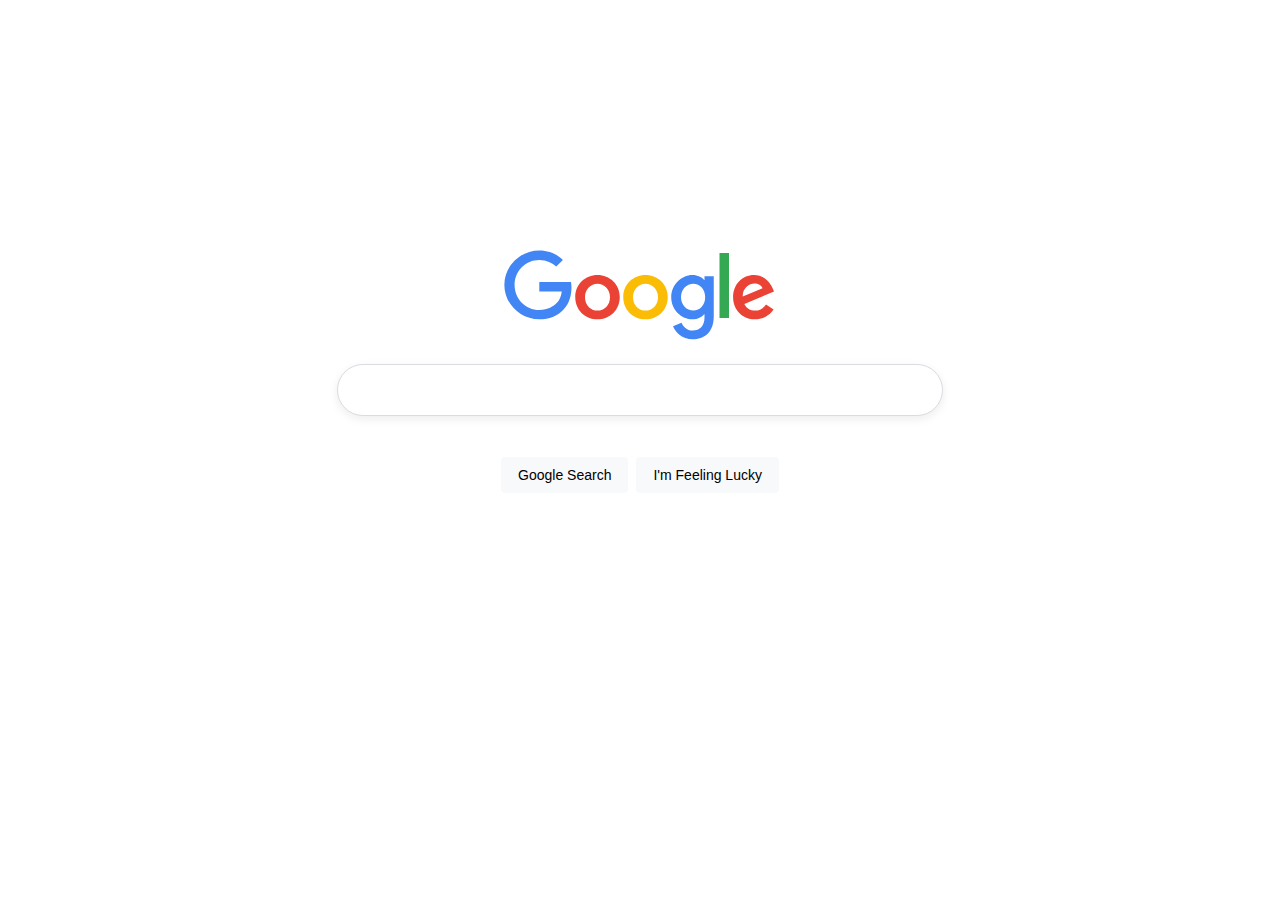
<file: 3-google/index.html>
<!DOCTYPE html>
<html lang="en">
<head>
    <meta charset="UTF-8">
    <meta name="viewport" content="width=device-width, initial-scale=1.0">
    <title>Google</title>
    <link rel="stylesheet" href="style.css">
</head>
<body>
    <div class="main">
        <div class="google-main-image">
            <svg class="lnXdpd" aria-label="Google" height="92" role="img" viewBox="0 0 272 92" width="272" xmlns="http://www.w3.org/2000/svg"><path d="M115.75 47.18c0 12.77-9.99 22.18-22.25 22.18s-22.25-9.41-22.25-22.18C71.25 34.32 81.24 25 93.5 25s22.25 9.32 22.25 22.18zm-9.74 0c0-7.98-5.79-13.44-12.51-13.44S80.99 39.2 80.99 47.18c0 7.9 5.79 13.44 12.51 13.44s12.51-5.55 12.51-13.44z" fill="#EA4335"></path><path d="M163.75 47.18c0 12.77-9.99 22.18-22.25 22.18s-22.25-9.41-22.25-22.18c0-12.85 9.99-22.18 22.25-22.18s22.25 9.32 22.25 22.18zm-9.74 0c0-7.98-5.79-13.44-12.51-13.44s-12.51 5.46-12.51 13.44c0 7.9 5.79 13.44 12.51 13.44s12.51-5.55 12.51-13.44z" fill="#FBBC05"></path><path d="M209.75 26.34v39.82c0 16.38-9.66 23.07-21.08 23.07-10.75 0-17.22-7.19-19.66-13.07l8.48-3.53c1.51 3.61 5.21 7.87 11.17 7.87 7.31 0 11.84-4.51 11.84-13v-3.19h-.34c-2.18 2.69-6.38 5.04-11.68 5.04-11.09 0-21.25-9.66-21.25-22.09 0-12.52 10.16-22.26 21.25-22.26 5.29 0 9.49 2.35 11.68 4.96h.34v-3.61h9.25zm-8.56 20.92c0-7.81-5.21-13.52-11.84-13.52-6.72 0-12.35 5.71-12.35 13.52 0 7.73 5.63 13.36 12.35 13.36 6.63 0 11.84-5.63 11.84-13.36z" fill="#4285F4"></path><path d="M225 3v65h-9.5V3h9.5z" fill="#34A853"></path><path d="M262.02 54.48l7.56 5.04c-2.44 3.61-8.32 9.83-18.48 9.83-12.6 0-22.01-9.74-22.01-22.18 0-13.19 9.49-22.18 20.92-22.18 11.51 0 17.14 9.16 18.98 14.11l1.01 2.52-29.65 12.28c2.27 4.45 5.8 6.72 10.75 6.72 4.96 0 8.4-2.44 10.92-6.14zm-23.27-7.98l19.82-8.23c-1.09-2.77-4.37-4.7-8.23-4.7-4.95 0-11.84 4.37-11.59 12.93z" fill="#EA4335"></path><path d="M35.29 41.41V32H67c.31 1.64.47 3.58.47 5.68 0 7.06-1.93 15.79-8.15 22.01-6.05 6.3-13.78 9.66-24.02 9.66C16.32 69.35.36 53.89.36 34.91.36 15.93 16.32.47 35.3.47c10.5 0 17.98 4.12 23.6 9.49l-6.64 6.64c-4.03-3.78-9.49-6.72-16.97-6.72-13.86 0-24.7 11.17-24.7 25.03 0 13.86 10.84 25.03 24.7 25.03 8.99 0 14.11-3.61 17.39-6.89 2.66-2.66 4.41-6.46 5.1-11.65l-22.49.01z" fill="#4285F4"></path></svg>
        </div>
        <div class="search-box">
            <input type="text">
        </div>
        <div class="google-buttons">
            <button>Google Search</button>
            <button>I'm Feeling Lucky</button>
        </div>
    </div>
</body>
</html>
</file>
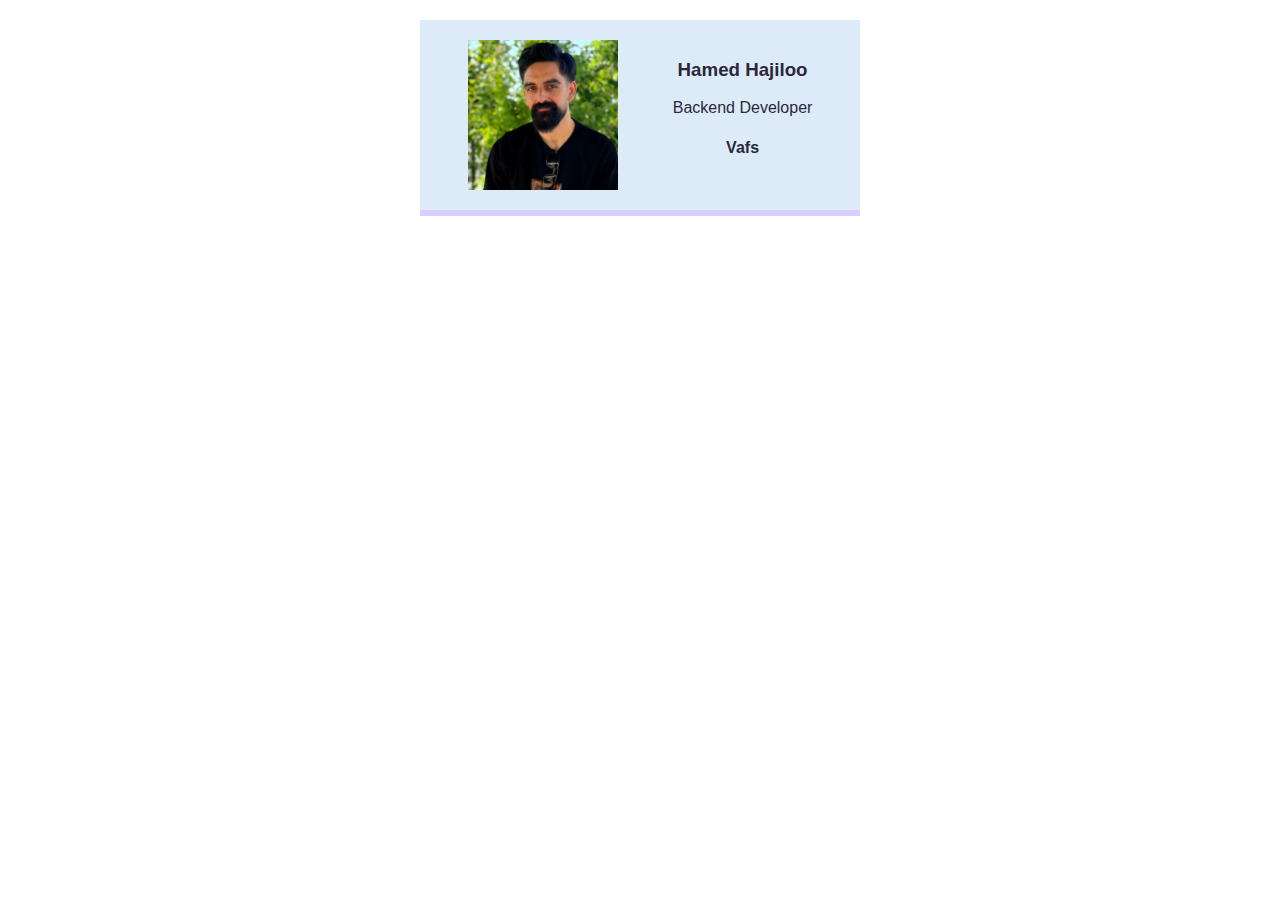
<file: 4-business-crad/index.html>
<!DOCTYPE html>
<html lang="en">

<head>
    <meta charset="UTF-8">
    <meta name="viewport" content="width=device-width, initial-scale=1.0">
    <title>Hamed</title>

    <link rel="stylesheet" href="style.css">
</head>

<body>
    <div class="card">
        <img class="avatar" src="1.jpg" alt="hamed's avatar">
        <div class="content">
            <h3>Hamed Hajiloo</h3>
            <p>Backend Developer</p>
            <h4>Vafs</h4>
        </div>
    </div>
</body>

</html>
</file>
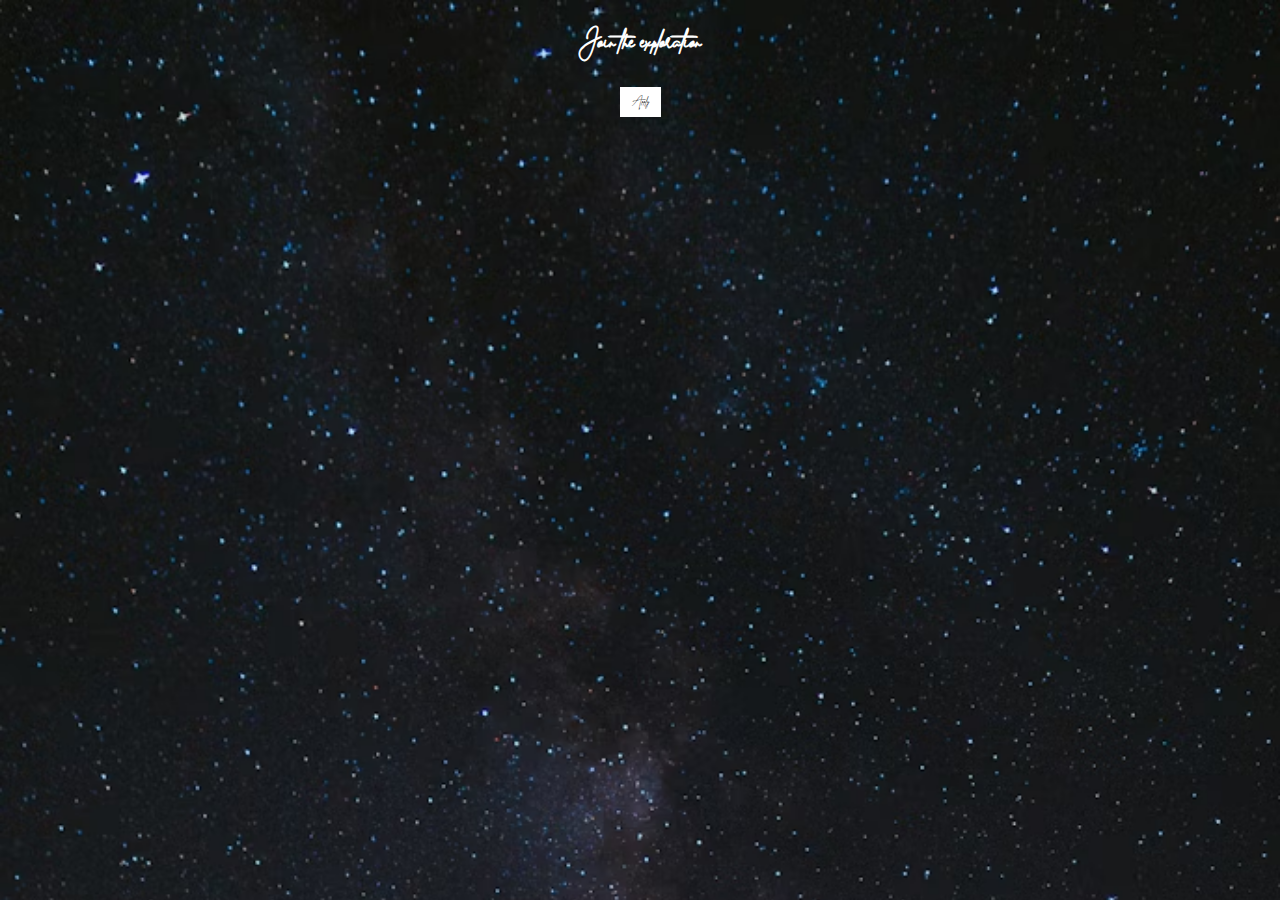
<file: 5-space-exploration/index.html>
<!DOCTYPE html>
<html lang="en">

<head>
    <meta charset="UTF-8">
    <meta name="viewport" content="width=device-width, initial-scale=1.0">
    <title>Space Exploration</title>
    <link rel="preconnect" href="https://fonts.googleapis.com">
    <link rel="preconnect" href="https://fonts.gstatic.com" crossorigin>
    <link href="https://fonts.googleapis.com/css2?family=Orbitron:wght@400;800&display=swap" rel="stylesheet">
    <link rel="stylesheet" href="style.css">
</head>

<body>
    <div class="container">
        <h1>Join the exploration</h1>
        <button>Apply</button>
    </div>
</body>

</html>
</file>
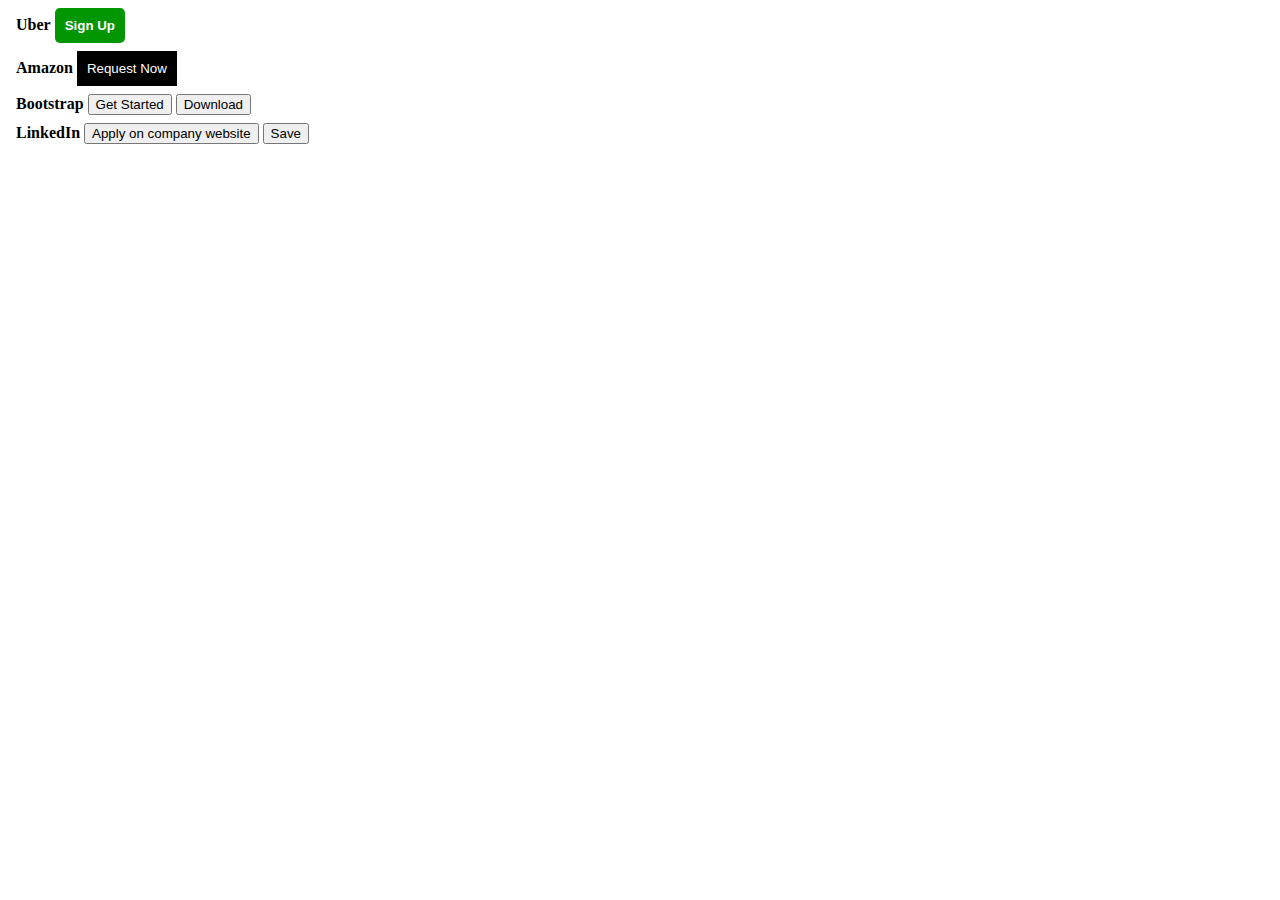
<file: sample2/ex1.html>
<!DOCTYPE html>
<html lang="en">

<head>
    <meta charset="UTF-8">
    <meta name="viewport" content="width=device-width, initial-scale=1.0">
    <title>Document</title>
    <style>
        div {
            margin: 8px;
        }

        span {
            font-weight: bold;
        }

        .sign-up-button {
            background-color: rgb(2, 150, 2);
            color: white;
            padding: 10px;
            font-weight: bold;
            border-radius: 5px;
            border: 0 solid;
        }

        .sign-up-button:hover {
            background-color: white;
            color: rgb(2, 150, 2);
            cursor: pointer;
            transition: all 0.2s;
            border: solid 1px rgb(2, 150, 2);
            box-shadow: 5px 5px 10px rgba(0, 0, 0, 0.2);
        }

        .request-button {
            background-color: rgb(0, 0, 0);
            color: white;
            padding: 10px;
            border: 0 solid;
        }
    </style>
</head>

<body>
    <div>
        <span>Uber</span>
        <button class="sign-up-button">Sign Up</button>
    </div>
    <div>
        <span>Amazon</span>
        <button class="request-button">Request Now</button>
    </div>
    <div>
        <span>Bootstrap</span>
        <button>Get Started</button>
        <button>Download</button>
    </div>
    <div>
        <span>LinkedIn</span>
        <button>Apply on company website</button>
        <button>Save</button>
    </div>
</body>

</html>
</file>
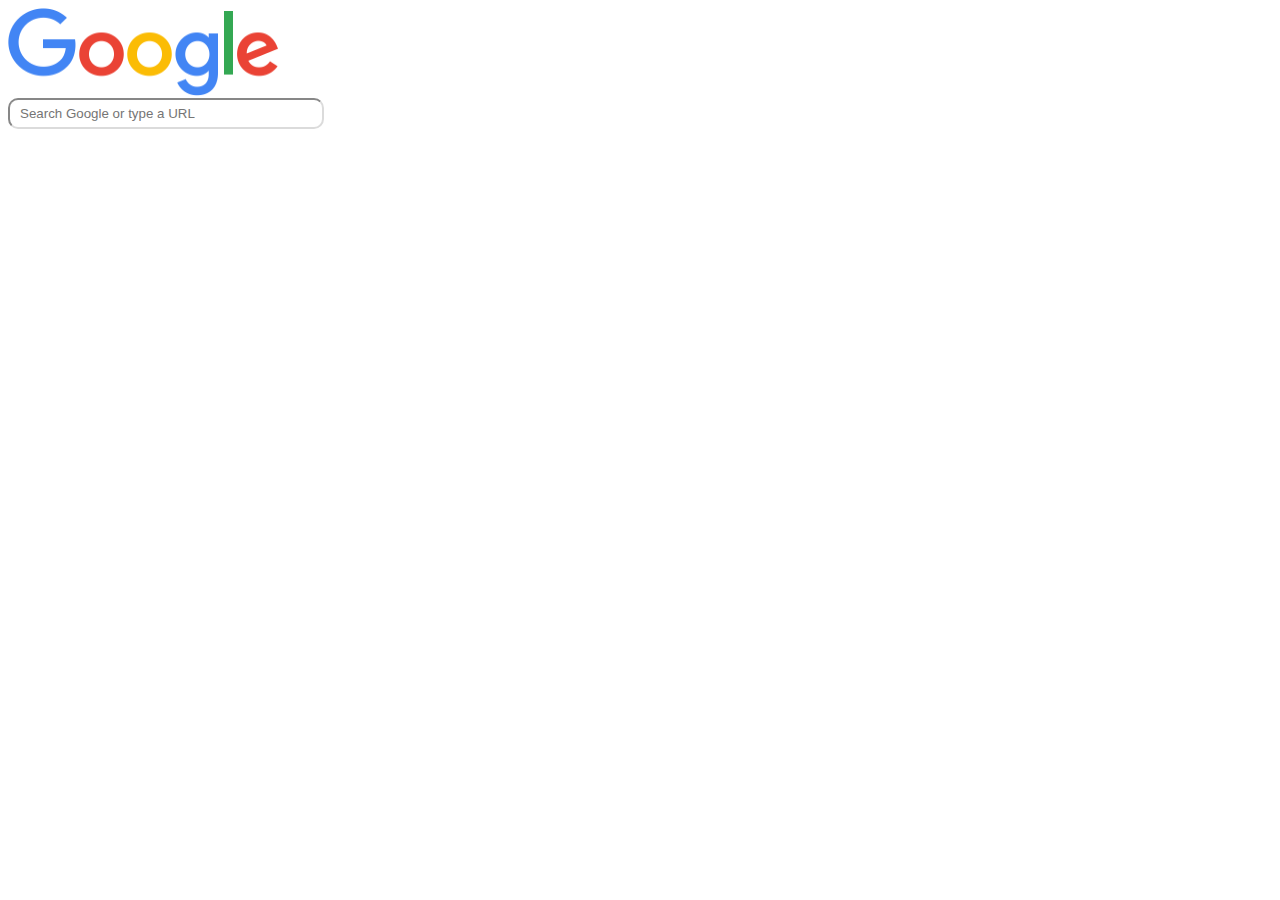
<file: sample2/ex2.html>
<!DOCTYPE html>
<html lang="en">
<head>
    <meta charset="UTF-8">
    <meta name="viewport" content="width=device-width, initial-scale=1.0">
    <title>Document</title>
    <style>
        img{
            width: 272px;
            height: 90px;
            display: block;
        }

        input{
            width: 300px;
            border-radius: 10px;
            border-color: rgb(219, 219, 219);
            border-width: 1;
            height: 25px;
            padding-left: 10px;
        }
    </style>
</head>
<body>
    <img src="google.png" alt="">
    <input type="text" placeholder="Search Google or type a URL">
</body>
</html>
</file>
<file: 3-google/style.css>
.main{
    display: flex;
    margin-top: 250px;
    flex-direction: column;
    justify-content: center;
    text-align: center;
}

.search-box{
    margin-top: 18px;
}

.search-box input{
    width: 600px;
    line-height: 48px;
    border-radius: 50px;
    border: 1px solid #dadce0;
    box-shadow: 0px 3px 10px 0px rgba(31, 31, 31, 0.08);
}

.google-buttons{
    display: flex;
    justify-content: center;
    margin-top: 30px;
    font-family: Arial, sans-serif;
    
}

.google-buttons button{
    margin: 11px 4px;
    padding: 0 16px;
    border-radius: 4px;
    border: 1px solid #f8f9fa;
    background-color: #f8f9fa;
    min-width: 54px;
    height: 36px;
    font-size: 14px;
    text-align: center;
    line-height: 27px;
}
</file>
<file: 4-business-crad/style.css>
body{
    margin: 20px;
    font-family: Verdana, Geneva, Tahoma, sans-serif
}

.avatar{
    width: 150px;
}

.card{
    display: flex;
    justify-content: space-around;
    text-align: center;
    margin: 0 auto;
    background-color: #ddebf8;
    border-bottom: 6px solid #d8cefe;
    width: 400px;
    padding: 20px;
}

.content{
    color: #2b2839;
}
</file>
<file: 5-space-exploration/style.css>
@font-face {
    font-family: Darlington;
    src: url("DarlingtonDemo.ttf");
}
body{
    color: white;
    background-image: url("images/1.avif");
    background-size: cover;
    background-repeat: no-repeat;
    font-family: Darlington, sans-serif;
}

.container{
    text-align: center;
}

button{
    padding: 6px 12px;
    background: white;
    border: none;
    font-family: inherit;
}
</file>
